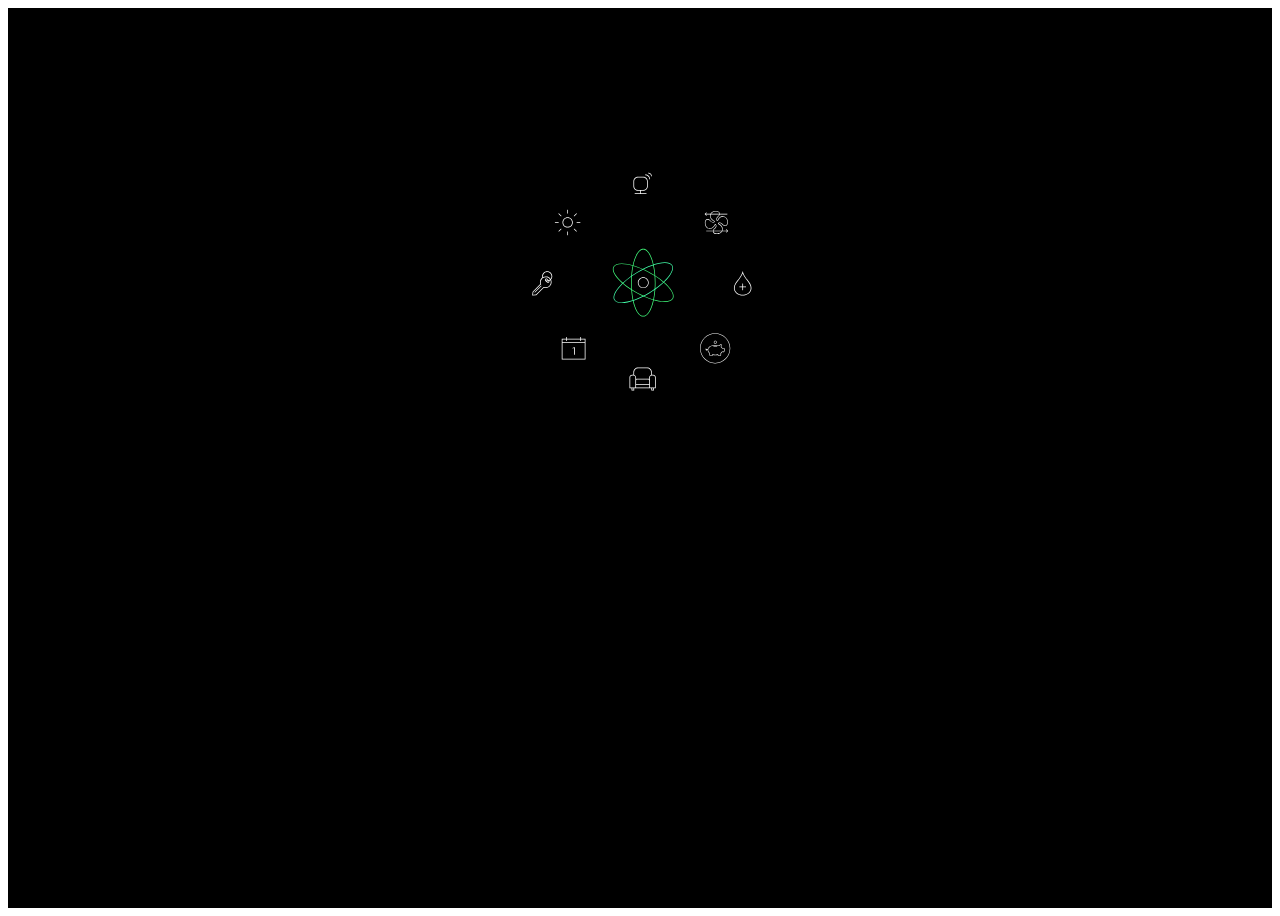
<file: iot.html>
<!DOCTYPE html>
<html lang="en">
<head>
    <meta charset="UTF-8">
    <meta http-equiv="X-UA-Compatible" content="IE=edge">
    <meta name="viewport" content="width=device-width, initial-scale=1.0">
    <link rel="stylesheet" href="./static/stylesheets/iot.css">
    <title>IoT</title>
</head>

<header id="header">
    <div class="title">
      <div class="bg">
  <svg version="1.1" baseProfile="tiny" id="atomic" xmlns="http://www.w3.org/2000/svg" xmlns:xlink="http://www.w3.org/1999/xlink"
       x="0px" y="0px" width="275px" height="275px" viewBox="0 0 400 400" xml:space="preserve">
   <defs>
    </defs>
  <circle fill="none" cx="204.413" cy="203.177" r="141.493"/>
  <circle id="circle" fill="none"  stroke-miterlimit="10" cx="204.413" cy="203.177" r="141.493"/>
  
  <g class="atom">
      <path fill="rgb(66, 255, 125)" d="M204.035,252.4c-9.988,0-17.812-21.622-17.812-49.225c0-27.599,7.824-49.219,17.812-49.219
          c9.991,0,17.816,21.62,17.816,49.219C221.852,230.778,214.026,252.4,204.035,252.4z M204.035,154.957
          c-9.27,0-16.812,21.631-16.812,48.219c0,26.591,7.542,48.225,16.812,48.225c9.272,0,16.816-21.633,16.816-48.225
          C220.852,176.588,213.308,154.957,204.035,154.957z"/>
      <path fill="rgb(66, 255, 170)" d="M172.597,232.828c-5.347,0-9.068-1.491-10.761-4.312c-2.5-4.16-0.378-10.7,5.974-18.417
          c6.242-7.584,15.853-15.467,27.061-22.195c14.763-8.864,30.322-14.371,40.605-14.371c5.348,0,9.07,1.491,10.764,4.312
          c5.138,8.561-9.371,26.397-33.031,40.607C198.439,227.319,182.878,232.828,172.597,232.828z M235.476,174.533
          c-10.112,0-25.474,5.452-40.09,14.228c-11.113,6.671-20.632,14.475-26.804,21.974c-5.974,7.258-8.121,13.552-5.888,17.267
          c1.502,2.503,4.927,3.826,9.903,3.826c10.11,0,25.475-5.454,40.097-14.234c22.793-13.688,37.457-31.29,32.688-39.235
          C243.879,175.856,240.454,174.533,235.476,174.533z"/>
      <path fill="rgb(66, 255, 125)" d="M235.32,231.218c-10.358,0-25.183-4.604-39.655-12.314c-24.36-12.975-39.768-30.046-35.076-38.865
          c1.708-3.204,5.913-4.897,12.161-4.897c10.359,0,25.186,4.603,39.662,12.313c24.357,12.973,39.761,30.045,35.068,38.865
          C245.772,229.525,241.567,231.218,235.32,231.218z M172.75,176.143c-5.855,0-9.755,1.51-11.278,4.367
          c-4.355,8.185,11.195,25.013,34.663,37.512c14.335,7.637,28.983,12.197,39.186,12.197c5.855,0,9.754-1.51,11.277-4.368
          c4.355-8.186-11.19-25.014-34.655-37.512C197.604,180.702,182.952,176.143,172.75,176.143z"/>
      <path fill="#ffffff" d="M204.034,211.087c-4.36,0-7.907-3.549-7.907-7.911c0-4.36,3.547-7.908,7.907-7.908
          c4.361,0,7.908,3.548,7.908,7.908C211.942,207.538,208.395,211.087,204.034,211.087z M204.034,196.268
          c-3.809,0-6.907,3.099-6.907,6.908c0,3.811,3.099,6.911,6.907,6.911c3.809,0,6.908-3.1,6.908-6.911
          C210.942,199.367,207.843,196.268,204.034,196.268z"/>
  </g>
  <g class="icons">
    <g class="drop">
      <path fill="#ffffff" d="M356.202,199.727l-1.101-1.375c-0.406-0.473-0.78-0.946-1.121-1.397c-2.398-3.212-3.972-6.127-4.808-8.942l-0.528-1.761
          l-0.527,1.761c-0.836,2.827-2.432,5.753-4.852,8.954c-0.439,0.594-0.945,1.242-1.496,1.914c-2.629,3.267-5.896,7.326-5.896,11.869
          c0,5.016,3.586,9.195,9.163,10.647l1.265,0.253c0.44,0.1,0.771,0.121,1.078,0.143c0.385,0.056,0.693,0.066,0.979,0.066h0.506
          c0.286,0,0.604,0,0.869-0.044c0.506-0.044,0.857-0.077,1.231-0.132l0.869-0.188c0.275-0.065,0.374-0.099,0.517-0.121
          c1.694-0.45,3.234-1.154,4.555-2.111c2.871-2.068,4.521-5.17,4.521-8.514C361.395,206.656,358.71,202.917,356.202,199.727
           M356.268,218.371c-1.221,0.869-2.629,1.529-4.157,1.926c-0.121,0.021-0.242,0.055-0.528,0.132l-0.814,0.176
          c-0.33,0.044-0.648,0.077-1.166,0.121c-0.22,0.033-0.45,0.033-0.671,0.033h-0.571c-0.242,0-0.506-0.012-0.902-0.056
          c-0.264-0.021-0.539-0.044-0.936-0.132l-1.231-0.242c-5.06-1.319-8.316-5.082-8.316-9.58c0-4.158,3.136-8.053,5.654-11.177
          c0.55-0.682,1.078-1.342,1.519-1.946c2.067-2.729,3.553-5.291,4.498-7.756c0.946,2.453,2.409,5.006,4.455,7.733
          c0.342,0.473,0.737,0.957,1.145,1.452l1.089,1.353c2.409,3.048,4.972,6.601,4.994,10.341
          C360.327,213.729,358.842,216.513,356.268,218.371"/>
      <path fill="#ffffff" d="M353.562,209.406c0,0.298-0.254,0.55-0.551,0.55h-3.816v3.807c0,0.308-0.242,0.55-0.551,0.55
          c-0.297,0-0.55-0.242-0.55-0.55v-3.807h-3.806c-0.309,0-0.55-0.252-0.55-0.55c0-0.308,0.241-0.55,0.55-0.55h3.806v-3.806
          c0-0.309,0.253-0.55,0.55-0.55c0.309,0,0.551,0.241,0.551,0.55v3.806h3.816C353.309,208.856,353.562,209.099,353.562,209.406"/>
  </g>
  
  <g class="fan">
      <path fill="#ffffff" d="M327.105,114.875c0-7.74-6.483-8.5-6.565-8.509c-5.544-0.465-7.993,5.07-8.229,5.635
          c-0.009,0.008-0.009,0.016-0.017,0.023c-0.188,0.434-0.351,0.547-0.416,0.547c-0.105,0-0.294-0.188-0.399-0.358
          c-1.43-2.376,1.607-4.997,1.615-5.013c1.396-1.07,1.936-2.368,2.131-3.046c0.115-0.4,0.132-0.661,0.132-0.678
          c0.016-0.146,0.023-0.294,0.032-0.433c0.009-0.286-0.009-0.556-0.058-0.816c-0.081-0.481-0.245-0.923-0.506-1.307
          c-1.185-1.788-3.837-1.984-4.923-1.984c-0.204,0-0.335,0.008-0.335,0.008c-2.457,0-4.458,0.654-5.96,1.928
          c-0.506,0.433-0.906,0.897-1.226,1.355c-0.195,0.277-0.366,0.555-0.506,0.816c-0.163,0.31-0.294,0.604-0.392,0.856
          c-0.344,0.899-0.416,1.568-0.424,1.602c-0.467,5.723,5.616,8.229,5.674,8.254c0.008,0.008,0.016,0.008,0.024,0.008
          c0.4,0.18,0.515,0.343,0.515,0.4c0.008,0.105-0.181,0.302-0.352,0.408c-0.433,0.253-0.89,0.384-1.372,0.384
          c-1.909,0-3.641-2-3.641-2c-1.592-2.082-3.65-2.263-3.723-2.263c-1.356-0.154-2.385,0.214-3.16,1.037
          c-1.56,1.666-1.38,4.654-1.372,4.752c0,7.74,6.482,8.499,6.557,8.507c5.527,0.467,7.984-5.045,8.238-5.633
          c0-0.008,0.008-0.016,0.008-0.024c0.188-0.433,0.359-0.548,0.416-0.548c0.106,0,0.302,0.188,0.4,0.36
          c1.429,2.376-1.601,4.996-1.616,5.013c-1.397,1.069-1.927,2.359-2.123,3.037c-0.115,0.408-0.139,0.67-0.139,0.687
          c-0.017,0.163-0.024,0.317-0.033,0.473c0,0.286,0.017,0.556,0.065,0.817c0.081,0.44,0.236,0.849,0.466,1.208
          c1.168,1.837,3.854,2.041,4.956,2.041c0.212,0,0.343-0.008,0.343-0.008c2.457,0,4.466-0.653,5.96-1.936
          c0.49-0.416,0.882-0.865,1.191-1.306c0.204-0.278,0.367-0.555,0.506-0.817c0.181-0.326,0.311-0.628,0.418-0.897
          c0.351-0.898,0.424-1.567,0.424-1.608c0.466-5.716-5.609-8.229-5.674-8.255c0,0-0.017,0-0.025-0.008
          c-0.4-0.18-0.506-0.334-0.514-0.393c-0.009-0.105,0.188-0.302,0.358-0.408c0.425-0.252,0.891-0.384,1.372-0.384
          c1.91,0,3.633,2.001,3.641,2.001c1.593,2.082,3.65,2.262,3.724,2.262c1.347,0.146,2.376-0.213,3.16-1.045
          C327.284,117.961,327.113,114.973,327.105,114.875 M325.137,119.062c-0.514,0.547-1.176,0.816-2.017,0.816
          c-0.147,0-0.302-0.008-0.473-0.024c-0.074-0.008-1.788-0.172-3.16-1.96c-0.082-0.097-1.992-2.31-4.278-2.31
          c-0.637,0-1.232,0.163-1.788,0.498c-0.082,0.049-0.8,0.489-0.76,1.158c0.033,0.449,0.376,0.817,1.037,1.111
          c0.009,0,0.024,0.008,0.041,0.016c0.425,0.181,5.544,2.482,5.144,7.405c-0.008,0.009-0.073,0.597-0.376,1.389
          c-0.13,0.343-0.325,0.76-0.604,1.191c-0.163,0.271-0.359,0.547-0.597,0.817c-0.203,0.236-0.433,0.465-0.686,0.686
          c-1.347,1.151-3.176,1.739-5.462,1.739c0,0-0.122,0.008-0.31,0.008c-0.752,0-3.29-0.123-4.263-1.658
          c-0.146-0.236-0.253-0.489-0.317-0.774c-0.066-0.253-0.09-0.523-0.082-0.817c0-0.13,0.008-0.261,0.023-0.399
          c0,0,0.018-0.213,0.107-0.531c0.171-0.579,0.628-1.698,1.853-2.628c0.147-0.131,3.593-3.104,1.804-6.067
          c-0.039-0.081-0.465-0.759-1.102-0.759c-0.457,0-0.841,0.335-1.143,0.988c-0.008,0.016-0.017,0.032-0.024,0.049
          c-0.017,0.057-2.156,5.191-6.875,5.191c-0.18,0-0.367-0.008-0.547-0.023c-0.237-0.024-5.813-0.702-5.813-7.715
          c-0.008-0.033-0.162-2.761,1.151-4.164c0.514-0.548,1.176-0.817,2.017-0.817c0.147,0,0.303,0.008,0.474,0.025
          c0.017,0,1.771,0.154,3.16,1.959c0.082,0.098,1.983,2.311,4.277,2.311c0.63,0,1.233-0.164,1.788-0.498
          c0.082-0.049,0.792-0.49,0.751-1.16c-0.023-0.448-0.375-0.815-1.027-1.109c-0.018,0-0.025-0.008-0.041-0.008
          c-0.368-0.164-5.544-2.467-5.145-7.414c0-0.008,0.065-0.597,0.376-1.389c0.13-0.334,0.311-0.726,0.571-1.15
          c0.155-0.27,0.351-0.539,0.588-0.816c0.212-0.245,0.449-0.49,0.728-0.727c1.347-1.151,3.176-1.739,5.453-1.739
          c0.008,0,0.122-0.008,0.311-0.008c0.751,0,3.249,0.122,4.245,1.616c0.164,0.254,0.277,0.539,0.343,0.857
          c0.066,0.253,0.09,0.522,0.074,0.816c0,0.113,0,0.236-0.017,0.358c0,0-0.017,0.204-0.106,0.523
          c-0.171,0.588-0.628,1.698-1.854,2.637c-0.146,0.131-3.592,3.104-1.812,6.066c0.048,0.082,0.465,0.76,1.102,0.76
          c0.465,0,0.85-0.335,1.151-0.997c0.008-0.016,0.016-0.032,0.016-0.048c0.025-0.049,2.148-5.185,6.875-5.185
          c0.18,0,0.367,0.008,0.547,0.024c0.237,0.024,5.821,0.702,5.821,7.715C326.288,114.924,326.451,117.659,325.137,119.062"/>
      <path fill="#ffffff" d="M326.443,103.452c0,0.22-0.18,0.408-0.408,0.408h-31.164l1.348,1.347c0.163,0.164,0.163,0.425,0,0.58
          c-0.082,0.082-0.181,0.123-0.286,0.123c-0.106,0-0.212-0.041-0.286-0.123l-2.343-2.335l2.343-2.335
          c0.155-0.163,0.417-0.163,0.572,0c0.163,0.155,0.163,0.416,0,0.571l-1.348,1.355h31.164
          C326.264,103.044,326.443,103.224,326.443,103.452"/>
      <path fill="#ffffff" d="M327.497,127.945l-2.335,2.335c-0.082,0.073-0.181,0.114-0.286,0.114c-0.106,0-0.212-0.041-0.294-0.114
          c-0.155-0.162-0.155-0.424,0-0.58l1.355-1.347h-30.005c-0.221,0-0.409-0.188-0.409-0.408c0-0.229,0.188-0.407,0.409-0.407h30.005
          l-1.355-1.356c-0.155-0.163-0.155-0.416,0-0.579c0.164-0.154,0.425-0.154,0.58,0L327.497,127.945z"/>
  </g>
  <path class="sensor" fill="#ffffff" d="M208.35,74.045h-16.424c-0.304,0-0.55-0.246-0.55-0.55c0-0.305,0.246-0.55,0.55-0.55h7.592V69.6H196.5
      c-3.77,0-6.838-3.011-6.838-6.712v-7.146c0-3.7,3.068-6.711,6.838-6.711h7.294c3.771,0,6.839,3.011,6.839,6.711v7.146
      c0,3.701-3.067,6.712-6.839,6.712h-3.177v3.346h7.732c0.304,0,0.55,0.245,0.55,0.55C208.899,73.799,208.653,74.045,208.35,74.045
       M196.5,50.131c-3.164,0-5.738,2.517-5.738,5.611v7.146c0,3.096,2.574,5.612,5.738,5.612h7.294c3.164,0,5.739-2.517,5.739-5.612
      v-7.146c0-3.095-2.575-5.611-5.739-5.611H196.5z M213.411,53.062c-0.304,0-0.55-0.245-0.55-0.55c0-3.095-2.575-5.611-5.739-5.611
      c-0.304,0-0.55-0.245-0.55-0.55c0-0.304,0.246-0.55,0.55-0.55c3.771,0,6.839,3.011,6.839,6.711
      C213.961,52.817,213.715,53.062,213.411,53.062 M215.947,48.601c-0.304,0-0.55-0.246-0.55-0.55c0-2.048-1.704-3.713-3.8-3.713
      c-0.303,0-0.55-0.246-0.55-0.549c0-0.306,0.247-0.551,0.55-0.551c2.702,0,4.899,2.159,4.899,4.812
      C216.497,48.354,216.251,48.601,215.947,48.601"/>
  <g class="sun">
      <path fill="#ffffff" d="M94.033,102.757c-0.29,0-0.524-0.235-0.524-0.525v-4.667c0-0.29,0.234-0.524,0.524-0.524s0.525,0.234,0.525,0.524v4.667
          C94.559,102.521,94.323,102.757,94.033,102.757"/>
      <path fill="#ffffff" d="M94.033,134.316c-0.29,0-0.524-0.234-0.524-0.524v-4.67c0-0.29,0.234-0.525,0.524-0.525s0.525,0.235,0.525,0.525v4.67
          C94.559,134.082,94.323,134.316,94.033,134.316"/>
      <path fill="#ffffff" d="M94.033,123c-4.136,0-7.501-3.365-7.501-7.5c0-4.138,3.365-7.503,7.501-7.503c4.137,0,7.503,3.365,7.503,7.503
          C101.536,119.635,98.17,123,94.033,123 M94.033,109.047c-3.557,0-6.451,2.896-6.451,6.453c0,3.556,2.895,6.45,6.451,6.45
          c3.56,0,6.453-2.895,6.453-6.45C100.486,111.942,97.593,109.047,94.033,109.047"/>
      <path fill="#ffffff" d="M84.526,106.695c-0.134,0-0.269-0.051-0.37-0.153l-3.301-3.301c-0.205-0.205-0.205-0.538,0-0.743s0.537-0.205,0.742,0
          l3.3,3.302c0.205,0.205,0.205,0.537,0,0.742C84.795,106.645,84.66,106.695,84.526,106.695"/>
      <path fill="#ffffff" d="M106.841,129.011c-0.134,0-0.269-0.051-0.371-0.153l-3.301-3.301c-0.205-0.205-0.205-0.537,0-0.742s0.538-0.205,0.743,0
          l3.3,3.301c0.205,0.205,0.205,0.537,0,0.742C107.109,128.96,106.975,129.011,106.841,129.011"/>
      <path fill="#ffffff" d="M103.541,106.695c-0.135,0-0.27-0.051-0.371-0.153c-0.205-0.205-0.205-0.537,0-0.742l3.3-3.302
          c0.205-0.205,0.537-0.205,0.742,0c0.206,0.205,0.206,0.538,0,0.743l-3.3,3.301C103.809,106.645,103.675,106.695,103.541,106.695"/>
      <path fill="#ffffff" d="M81.227,129.011c-0.134,0-0.27-0.051-0.371-0.153c-0.205-0.205-0.205-0.537,0-0.742l3.301-3.301
          c0.204-0.205,0.537-0.205,0.741,0c0.205,0.205,0.205,0.537,0,0.742l-3.3,3.301C81.494,128.96,81.36,129.011,81.227,129.011"/>
      <path fill="#ffffff" d="M112.146,116.202h-4.666c-0.29,0-0.524-0.234-0.524-0.524s0.234-0.525,0.524-0.525h4.666c0.29,0,0.524,0.235,0.524,0.525
          S112.437,116.202,112.146,116.202"/>
      <path fill="#ffffff" d="M80.588,116.202h-4.667c-0.29,0-0.524-0.234-0.524-0.524s0.234-0.525,0.524-0.525h4.667c0.291,0,0.525,0.235,0.525,0.525
          S80.879,116.202,80.588,116.202"/>
  </g>
  <g class="key">
      <path fill="#ffffff" d="M46.297,217.507c-0.105,0-0.212-0.041-0.293-0.122c-0.16-0.162-0.158-0.423,0.002-0.584l9.211-9.133
          c0.162-0.16,0.424-0.159,0.583,0.003c0.161,0.162,0.159,0.423-0.002,0.584l-9.211,9.133
          C46.507,217.467,46.402,217.507,46.297,217.507"/>
      <path fill="#ffffff" d="M70.626,201.866c-0.011-0.121-0.022-0.231-0.033-0.353c-0.011-0.165-0.033-0.33-0.065-0.483
          c-0.033-0.154-0.056-0.297-0.1-0.451c-0.021-0.165-0.065-0.33-0.121-0.495c-0.065-0.242-0.153-0.484-0.253-0.726
          c-0.088-0.221-0.187-0.43-0.286-0.639c1.199-1.309,1.914-3.036,1.914-4.938c0-4.07-3.311-7.381-7.381-7.381
          c-4.069,0-7.381,3.311-7.381,7.381c0,0.648,0.088,1.298,0.264,1.914c-0.341,0.23-0.659,0.506-0.957,0.803
          c-2.287,2.288-3.068,5.654-2.034,8.668l-11.121,11.121l-0.639,5.423l5.93-0.088l11.044-11.044c2.98,1.012,6.457,0.176,8.767-2.134
          c1.584-1.584,2.431-3.674,2.464-5.809c0.012-0.077,0.012-0.154,0.012-0.242c0.011-0.076,0-0.164-0.012-0.241
          C70.648,202.053,70.648,201.965,70.626,201.866 M64.301,187.5c3.465,0,6.281,2.815,6.281,6.281c0,1.496-0.528,2.871-1.397,3.948
          c-0.945-1.386-2.287-2.475-3.86-3.102c-0.033-0.021-0.066-0.033-0.1-0.044c-0.23-0.088-0.462-0.165-0.692-0.231
          c-0.198-0.065-0.396-0.109-0.594-0.143c-0.089-0.033-0.177-0.044-0.265-0.055c-0.143-0.033-0.274-0.056-0.418-0.056
          c-0.121-0.032-0.23-0.044-0.352-0.044c-0.077-0.011-0.165-0.011-0.242-0.011c-1.562-0.099-3.135,0.253-4.51,1.012
          c-0.088-0.418-0.133-0.847-0.133-1.275C58.02,190.315,60.836,187.5,64.301,187.5 M67.392,207.663
          c-2.09,2.09-5.279,2.805-7.931,1.771l-0.33-0.132L47.9,220.522l-4.225,0.065l0.44-3.795l11.352-11.353l-0.132-0.329
          c-1.045-2.695-0.396-5.775,1.672-7.832c0.353-0.353,0.727-0.66,1.122-0.936h0.011c1.408-0.924,3.08-1.342,4.741-1.188h0.033
          c0.209,0.011,0.407,0.044,0.604,0.077c0.309,0.065,0.616,0.132,0.902,0.241c0.132,0.033,0.264,0.077,0.396,0.132
          c0.021,0,0.055,0.012,0.076,0.022c1.452,0.583,2.685,1.606,3.51,2.904c-0.562,0.483-1.21,0.869-1.926,1.122l-1.936-1.937
          c-0.77-0.77-2.112-0.77-2.893,0c-0.792,0.804-0.792,2.09,0,2.894l2.408,2.397c0.386,0.396,0.902,0.605,1.441,0.605
          c0.55,0,1.056-0.209,1.452-0.605c0.671-0.671,0.77-1.694,0.308-2.475c0.605-0.253,1.155-0.595,1.661-1.013l0.011-0.011
          c0.033,0.077,0.056,0.154,0.088,0.231c0.089,0.209,0.165,0.429,0.231,0.648c0.055,0.198,0.11,0.386,0.144,0.583
          c0.055,0.221,0.088,0.44,0.109,0.66c0.022,0.132,0.033,0.275,0.033,0.418c0.011,0.066,0.011,0.144,0.011,0.22
          C69.604,204.242,68.855,206.2,67.392,207.663 M64.301,201.162c0.649,0,1.276-0.088,1.881-0.253
          c0.353,0.374,0.353,0.957-0.011,1.331c-0.363,0.352-0.979,0.352-1.331,0l-1.1-1.101C63.927,201.151,64.114,201.162,64.301,201.162
           M62.365,199.754c-0.297-0.363-0.275-0.913,0.065-1.254c0.177-0.176,0.418-0.275,0.671-0.275c0.254,0,0.484,0.1,0.66,0.275
          l1.485,1.485c-0.308,0.055-0.627,0.076-0.946,0.076C63.63,200.062,62.981,199.963,62.365,199.754"/>
      <path d="M62.904,194.056c-0.077-0.011-0.165-0.011-0.242-0.011c0.033-0.011,0.055-0.011,0.088-0.011
          C62.805,194.034,62.849,194.045,62.904,194.056"/>
      <path  d="M69.02,199.743c-0.021-0.077-0.055-0.154-0.099-0.22l0.011-0.012C68.965,199.589,68.987,199.666,69.02,199.743"/>
      <path  d="M70.659,202.493c0,0.055-0.011,0.099-0.022,0.143c0.012-0.076,0.012-0.153,0.012-0.242
          C70.659,202.427,70.659,202.46,70.659,202.493"/>
  </g>
  <g class="calendar">
      <path fill="#ffffff" d="M113.525,284.651v-1.837c0-0.309-0.242-0.55-0.55-0.55c-0.309,0-0.551,0.241-0.551,0.55v1.837H93.01v-1.837
          c0-0.309-0.241-0.55-0.55-0.55c-0.297,0-0.55,0.241-0.55,0.55v1.837h-6.468v30.271h34.551v-30.271H113.525z M118.894,313.823
          H86.542v-22.847h32.352V313.823z M118.894,289.876H86.542v-4.125h5.368v1.837c0,0.309,0.253,0.55,0.55,0.55
          c0.309,0,0.55-0.241,0.55-0.55v-1.837h19.415v1.848c0,0.309,0.242,0.551,0.551,0.551c0.308,0,0.55-0.242,0.55-0.551v-1.848h5.368
          V289.876z"/>
      <polygon points="103.281,298.36 101.246,298.993 100.954,298.006 103.588,297.098 104.482,297.098 104.482,307.96 103.281,307.96 	 
          " fill="#ffffff"/>
  </g>
    <path class="sofa" fill="#ffffff" d="M183.968,356.05v0.55h3.003v3.3h3.883v-3.3h24.871v3.3h3.883v-3.3h2.585v-15.587c0-2.123-1.728-3.85-3.85-3.85h-1.794
      v-3.851c0-3.816-3.102-6.919-6.918-6.919h-13.102c-3.816,0-6.919,3.103-6.919,6.919v3.851h-1.793c-2.123,0-3.85,1.727-3.85,3.85
      v15.015 M189.753,358.8h-1.683v-2.2h1.683V358.8z M192.448,355.5h-7.381v-14.487c0-1.518,1.232-2.75,2.75-2.75h1.881
      c1.519,0,2.75,1.232,2.75,2.75V355.5z M212.611,355.5h-19.062v-3.982h19.062V355.5z M212.611,350.418h-19.062v-5.061
      c0-0.692,0.571-1.265,1.275-1.265h16.511c0.704,0,1.276,0.572,1.276,1.265V350.418z M212.611,343.366
      c-0.363-0.241-0.803-0.373-1.276-0.373h-16.511c-0.462,0-0.902,0.132-1.275,0.373v-2.354c0-1.771-1.211-3.267-2.839-3.707v-3.993
      c0-3.201,2.607-5.819,5.819-5.819h13.102c3.212,0,5.818,2.618,5.818,5.819v3.993c-1.639,0.44-2.838,1.936-2.838,3.707V343.366z
       M218.508,358.8h-1.684v-2.2h1.684V358.8z M221.093,355.5h-7.382v-14.487c0-1.518,1.232-2.75,2.75-2.75h1.882
      c1.518,0,2.75,1.232,2.75,2.75V355.5z"/>
  <g class="piggy">
      <path fill="#ffffff" d="M308.562,320.594c-12.132,0-22-9.869-22-22s9.868-22,22-22c12.131,0,22,9.869,22,22S320.692,320.594,308.562,320.594
           M308.562,277.333c-11.724,0-21.261,9.538-21.261,21.261c0,11.724,9.537,21.261,21.261,21.261c11.723,0,21.261-9.537,21.261-21.261
          C329.822,286.871,320.284,277.333,308.562,277.333"/>
      <path fill="#ffffff" d="M308.822,292.163c-1.239,0-2.248-1.009-2.248-2.249c0-1.238,1.009-2.247,2.248-2.247c1.24,0,2.248,1.009,2.248,2.247
          C311.07,291.154,310.062,292.163,308.822,292.163 M308.822,288.492c-0.784,0-1.423,0.638-1.423,1.422
          c0,0.786,0.639,1.425,1.423,1.425c0.785,0,1.424-0.639,1.424-1.425C310.246,289.13,309.607,288.492,308.822,288.492"/>
      <path fill="#ffffff" d="M311.235,296.152c-0.034,0-0.07-0.004-0.105-0.014c-0.01-0.002-0.971-0.25-2.308-0.25s-2.295,0.248-2.305,0.25
          c-0.223,0.06-0.447-0.074-0.504-0.293c-0.059-0.22,0.072-0.446,0.294-0.504c0.041-0.013,1.062-0.278,2.515-0.278
          c1.45,0,2.475,0.266,2.518,0.278c0.221,0.058,0.353,0.284,0.295,0.504C311.585,296.03,311.418,296.152,311.235,296.152"/>
      <path fill="#ffffff" d="M316.266,309.521h-0.014h-2.957c-0.867,0-0.974-0.373-0.977-1.162c-2.32,0.543-4.852,0.527-7.166-0.041v0.105
          c0,0.402-0.008,0.658-0.174,0.859c-0.194,0.238-0.476,0.238-0.771,0.238h-2.971c-0.881,0-0.978-0.383-0.978-1.199v-2.362
          c-1.756-1.438-2.647-3.177-2.647-5.17c0.402-4.942,5.921-7.139,11.212-7.139c1.843,0,3.665,0.298,5.288,0.864
          c0.871-0.903,2.166-1.888,3.527-1.698c0.109,0.015,0.209,0.073,0.276,0.163c0.065,0.09,0.093,0.201,0.075,0.311
          c-0.004,0.018-0.275,1.711-0.336,3.178c0.259,0.236,0.505,0.522,0.764,0.824c0.493,0.575,1.002,1.17,1.496,1.245
          c0.966,0.15,1.971,0.212,1.98,0.213c0.837,0.088,1.096,0.256,1.01,1.073l-0.886,3.623c-0.109,0.376-0.241,0.824-0.842,0.824
          c-0.104,0-0.241-0.015-0.42-0.034l-1.635-0.195c-0.475,0.747-1.115,1.438-1.909,2.06v2.322
          C317.213,309.232,317.071,309.521,316.266,309.521 M313.154,308.694c0.049,0.001,0.104,0.001,0.141,0.001h2.971
          c0.035,0,0.077,0,0.118-0.001c0.004-0.093,0.004-0.213,0.004-0.271v-2.525c0-0.13,0.062-0.252,0.165-0.33
          c0.866-0.65,1.537-1.381,1.998-2.175c0.083-0.143,0.241-0.227,0.406-0.202l1.868,0.224c0.155,0.017,0.259,0.03,0.341,0.031
          c-0.004-0.02,0.021-0.099,0.055-0.213l0.871-3.538c0-0.023,0.003-0.057,0.006-0.089c-0.093-0.016-0.214-0.027-0.271-0.033
          c-0.023-0.001-1.033-0.064-2.037-0.218c-0.797-0.124-1.408-0.836-1.999-1.525c-0.284-0.334-0.554-0.646-0.812-0.854
          c-0.102-0.08-0.159-0.204-0.155-0.334c0.031-1.106,0.189-2.353,0.282-3.015c-0.972,0.1-1.927,0.938-2.573,1.647
          c-0.113,0.124-0.29,0.166-0.449,0.107c-1.596-0.594-3.415-0.906-5.259-0.906c-4.755,0-10.031,1.985-10.388,6.347
          c0.001,1.752,0.84,3.315,2.49,4.615c0.1,0.077,0.158,0.197,0.158,0.323v2.561c0,0.072,0,0.255,0.011,0.373
          c0.049,0.001,0.105,0.001,0.142,0.001h2.942c0.048,0,0.101,0,0.146-0.001c0.004-0.093,0.004-0.213,0.004-0.271v-0.643
          c0-0.13,0.061-0.251,0.165-0.33c0.102-0.076,0.235-0.104,0.361-0.067c2.488,0.714,5.274,0.729,7.768,0.048
          c0.121-0.038,0.256-0.011,0.358,0.069c0.103,0.077,0.162,0.198,0.162,0.327v0.494C313.143,308.394,313.143,308.576,313.154,308.694
          "/>
      <path fill="#ffffff" d="M295.983,301.822c-0.327,0-0.63-0.126-0.802-0.344c-0.329-0.419-0.37-0.914-0.108-1.323
          c0.036-0.058,0.079-0.112,0.125-0.165c-0.16-0.013-0.322,0.001-0.458,0.048c-0.209,0.074-0.448-0.043-0.523-0.259
          c-0.072-0.215,0.043-0.449,0.26-0.522c0.549-0.185,1.253-0.091,1.787,0.22c0.188-0.024,0.384-0.013,0.573,0.033
          c0.8,0.19,1.161,0.603,1.519,1.082c0.137,0.182,0.099,0.44-0.083,0.578c-0.183,0.136-0.44,0.099-0.578-0.084
          c-0.23-0.311-0.407-0.503-0.654-0.634c0.051,0.216,0.047,0.442-0.016,0.668c-0.093,0.344-0.386,0.596-0.784,0.677
          C296.154,301.813,296.068,301.822,295.983,301.822 M296.079,300.365c-0.14,0.058-0.252,0.143-0.312,0.234
          c-0.03,0.047-0.103,0.16,0.062,0.37c0.026,0.018,0.16,0.049,0.292,0.006c0.044-0.014,0.099-0.042,0.107-0.073
          C296.25,300.827,296.312,300.605,296.079,300.365"/>
  </g>
    </g>
  </svg>
  </div>
  
      </div>

      </html>
</file>
<file: static/stylesheets/iot.css>
/* Base Styles
********************************************************************* */


.bg {
    padding-top: 15vh;
    overflow: hidden;
    text-align:center;
  }
  .icons, .atom, .sofa, .drop, .calendar, .key, .sensor, .sun, .piggy, .fan {
   transform-origin: 50% 50%;
  }
  .icons {
    animation: spin 8s infinite linear;
  }
  @keyframes spin {
    from { 
      -webkit-transform: rotate(0deg);
    }
    to {
      -webkit-transform: rotate(-360deg);
    }
  }
  
  .atom {
    animation: spin-reverse 8s infinite linear;
  }
  @keyframes spin-reverse {
    from { 
      -webkit-transform: rotate(0deg);
    }
    to {
      -webkit-transform: rotate(360deg);
    }
  }
  
  .sofa, .drop, .calendar, .key, .sensor, .sun, .piggy, .fan {
    animation: spin-micro 8s infinite linear;
  }
  @keyframes spin-micro {
    0% { 
      -webkit-transform: rotate(0deg);
    }
    50% {
      -webkit-transform: rotate(180deg);
    }
    75% {
      -webkit-transform: rotate(270deg);
    }
    100% {
      -webkit-transform: rotate(360deg);
    }
  }
  
  
  
  /* For devices larger than 400px */
  @media (min-width: 400px) {
  .container {
      width: 85%;
      padding: 0;
  }
  }
  @media (min-width: 1000px){
  .three.columns {
      width: 22%;
    }
  }
  
  @media (max-width: 768px) {
    
  
   
    .three.columns {
      width: 100%;
      height: 100%;
      margin-left: 0; 
      padding: 10px;
    }
    
    .three.columns img {
      width: 100%;
      height: 100%;
      
    }
  }
  /* For devices larger than 550px */
  @media (min-width: 550px) {
    
    
    .three.columns {
      width: 33%;
      height: 100%;
      margin-left: 0; 
      padding: 10px;
    }
    
    .three.columns img {
      width: 100%;
      height: 100%;
      
    }
    
   
  /* Header Section
  ********************************************************************* */
  
  
  header {
      display: -webkit-box;
      display: -webkit-flex;
      display: -ms-flexbox;
      display: flex;
      -webkit-box-pack: center;
      -webkit-justify-content: center;
      -ms-flex-pack: center;
      justify-content: center;
    width: 100%;
      height: 100vh;
    background-color: black;
    overflow: hidden;
  }
}
</file>
